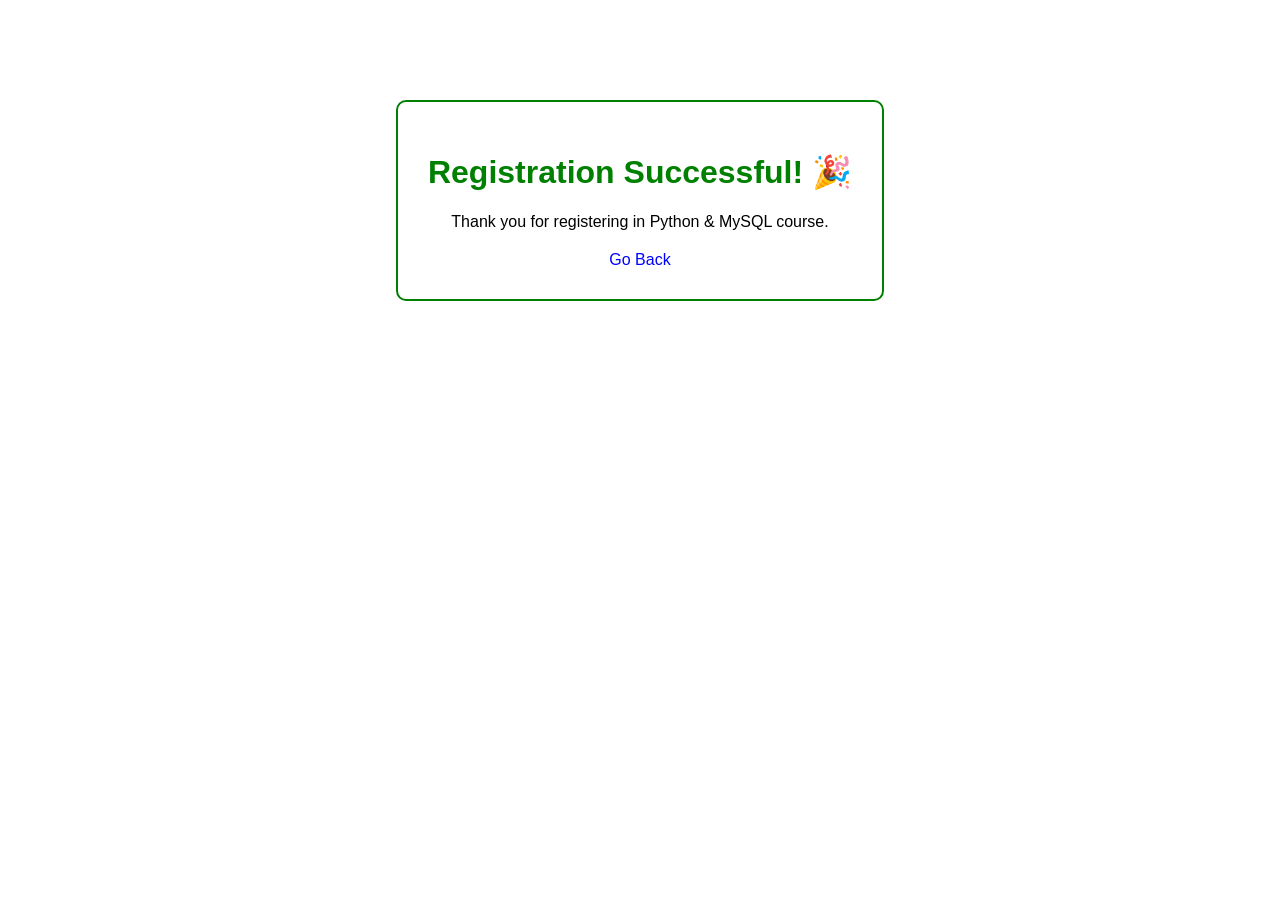
<file: templates/success.html>
<!DOCTYPE html>
<html>
<head>
    <title>Success</title>
    <style>
        body {
            text-align: center;
            font-family: Arial;
            margin-top: 100px;
        }

        .box {
            padding: 30px;
            display: inline-block;
            border: 2px solid green;
            border-radius: 10px;
        }

        h1 {
            color: green;
        }

        a {
            display: block;
            margin-top: 20px;
            text-decoration: none;
            color: blue;
        }
    </style>
</head>
<body>

<div class="box">
    <h1>Registration Successful! 🎉</h1>
    <p>Thank you for registering in Python & MySQL course.</p>

    <a href="/">Go Back</a>
</div>

</body>
</html>
</file>
